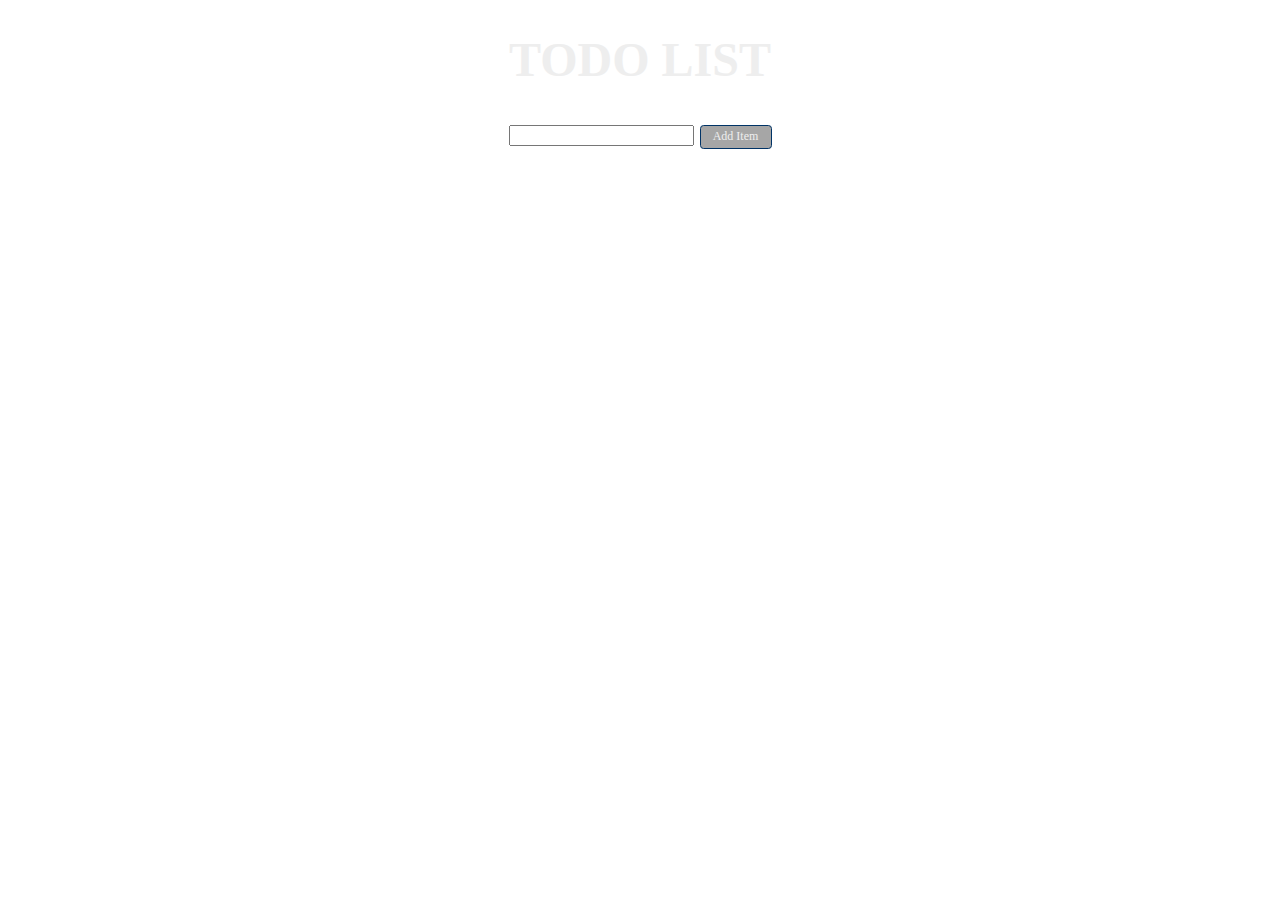
<file: todos.html>
<!DOCTYPE html>

<html>
    <head>
        <meta charset="UTF-8">
        <title>JACK'S TODOS</title>
        <style type="text/css">
            body {
               background-image: url("http://buythesky.com.au/App_Themes/RFDS/img/template/background-video-poster.jpg");
               background-size: cover;
               background-attachment: fixed;
               font-family: Verdana;
               font-size: 1.5em;
               text-align: center;
               color: #eeeeee;
            }

            button {
                font-family: Verdana;
                padding: 0.3em;
                color: #eeeeee;
                font-size: .5em;
                border: 1px solid #003366;
                border-radius: .3em;
                background-color: rgba(0, 0, 0, 0.35);
                width: 6em;
            }

           button:hover {
                color: #fff538;
            } 
    
            div {
                border-radius: 0.1em;
                background-color: rgba(0, 0, 0, 0.25);
                margin-top: 3em;
                margin-left: auto;
                margin-right: auto;
                width: 22em;
                text-align: left;
            }

            li{
                margin-left: .7em;
            }

            li:hover{
                color: orange;
            }
            </style>
        <script src="http://ajax.googleapis.com/ajax/libs/jquery/1.11.2/jquery.min.js"></script>
        <script>
            $( document ).ready(function() {
                $("button").click(function(){
                var item = $("#item").val();
                if (item.length !== 0){
                    // Adds item to TODO LIST
                    $("ol").append('<li>' + item + '</li>');
                    $("#todo")[0].reset();
                    $("li").click(function(){
                    // Removes item from TODO LIST
                    $(this).remove();
            　　　　　});}
        　　　　　return false;
　　　　　　　　　　});
　　　　　　　　　　}); 
        </script>
    </head>
    <body>
        <h1>TODO LIST</h1>
        <form id="todo">
        <input type="text" id="item"/>
        <button>Add Item</button>
        </form>
        <div class="items">
            <ol>
            </ol>
        </div>
    </body>
</html>
</file>
